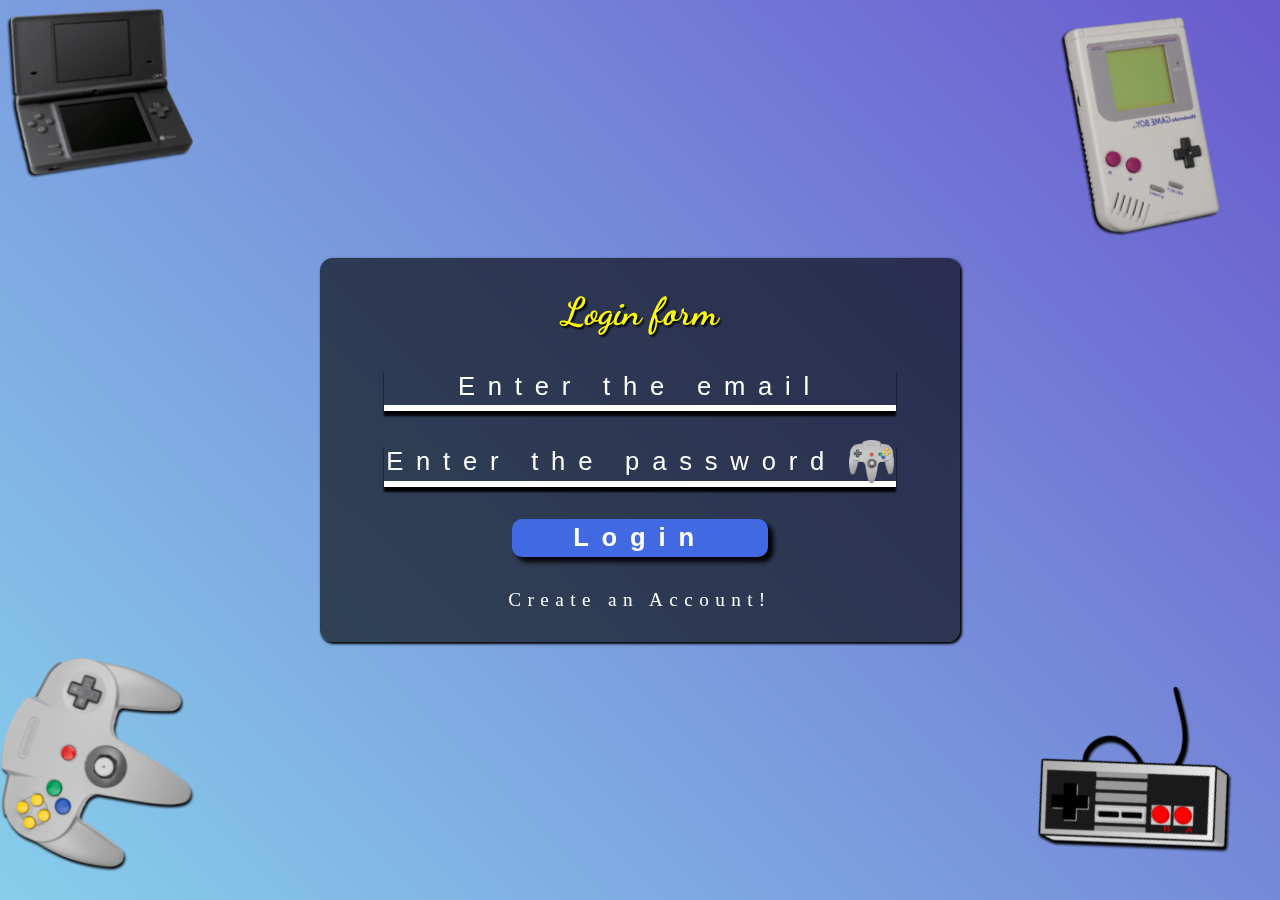
<file: watch_store_project/index.html>
<!DOCTYPE html>
<html lang="en">
<head>
    <meta charset="UTF-8">
    <meta name="viewport" content="width=device-width, initial-scale=1.0">
    <title>Document</title>
    <link rel="stylesheet" href="./watch_store/CSS/index.css">
</head>
<body>
    <div id="containerBgImg">
        <img class="shoes" id="shoe1" src="./watch_store/Assests/images/Nintend 1.png" alt="">
        <img class="shoes" id="shoe2" src="./watch_store/Assests/images/nontend2.png" alt="">
        <img class="shoes" id="shoe3" src="./watch_store/Assests/images/nintend3.png" alt="">
        <img class="shoes" id="shoe4" src="./watch_store/Assests/images/ninten4.png" alt="">
    </div>
    <div id="loginContainer">
        <h1 id="loginHeading">Login form</h1>
        <input type="email" id="email" placeholder="Enter the email">
        <div id="passContainer">
            <input type="password" id="pass" placeholder="Enter the password">
            <img id="passVis" src="./watch_store/Assests/images/nintend3.png" alt="">
        </div>
        <a href="/watch_store/Html/home.html" class="anchorButton"> 
            <input type="button" id="login" value="Login">
        </a>
        <a href="./watch_store/Html/signup.html">Create an Account!</a>
    </div>
</body>
</html>
</file>
<file: watch_store_project/watch_store/CSS/index.css>
@import url(https://fonts.googleapis.com/css2?family=Dancing+Script:wght@400..700&display=swap);
*{
    padding: 0px;
    margin: 0px;
}
body{
    width: 100%;
    height: 100vh;
    /* background-image: linear-gradient(45deg, magenta, violet); */
    background-image: linear-gradient(45deg, #87CEEB, #6A5ACD);
    /* background-image: linear-gradient(45deg, #FFD700, #FF6347); */
    /* background-image: linear-gradient(45deg, #2E8B57, #3CB371); */
    /* background-image: linear-gradient(45deg, #FF6F61, #FFA07A); */
    /* background-image: linear-gradient(45deg, #FFB6C1, #ADD8E6); */





    display: flex;
    justify-content: center;
    align-items: center;
}
#containerBgImg{
    width: 100%;
    height: 100vh;
    position: absolute;
    z-index: -1;
    overflow: hidden;
}
.shoes{
    width: 200px;
}
#shoe1{
    position: absolute;
    transform: rotate(10deg) rotateY(180deg);
    filter: drop-shadow(2px 2px 1px black);
    animation: shoe1 10s infinite both alternate ease-in-out;
}
#shoe2{
    position:absolute;
    right: 3vw;
    transform: rotate(10deg) rotateY(180deg);
    filter: drop-shadow(2px 2px 1px black);
      animation: shoe2 15s infinite both reverse ease-in;
}
#shoe3{
    position: absolute;
    bottom: 3vw;
    transform: rotate(-70deg) rotateY(180deg);
    filter: drop-shadow(2px 2px 1px black);
    animation: shoe3 20s infinite both alternate-reverse linear;
}
#shoe4{
    position: absolute;
    bottom: 3vw;
    right: 3vw;
    transform: rotate(15deg) rotateY(0deg);
    filter: drop-shadow(2px 2px 1px black);
    animation: shoe2 20s infinite both alternate-reverse linear;
}
@keyframes shoe1 {
    0%{
        transform: translate(0px ,0px) rotateY(180deg);
    }
    25%{
        transform: translate(400px ,200px) rotateY(180deg);
    }
    50%{
        transform: translate(600px ,-150px) rotateY(180deg);
    }
    75%{
        transform: translate(0px,650px) rotateY(180deg);
    }
    100%{
        transform: translate(600px ,650px) rotateY(180deg);
    }
}
@keyframes shoe2 {
    0%{
        transform: translate(0px ,0px) rotateY(180deg);
    }
    25%{
        transform: translate(-400px ,200px) rotateY(180deg);
    }
    50%{
        transform: translate(-600px ,-150px) rotateY(180deg);
    }
    75%{
        transform: translate(0px,450px) rotateY(180deg);
    }
    100%{
        transform: translate(100px ,350px) rotateY(180deg);
    }
}
@keyframes shoe3 {
    0%{
        transform: translate(0px ,0px) rotateY(180deg);
    }
    25%{
        transform: translate(400px ,-200px) rotateY(180deg);
    }
    50%{
        transform: translate(600px ,-150px) rotateY(180deg);
    }
    75%{
        transform: translate(0px,-450px) rotateY(180deg);
    }
    100%{
        transform: translate(100px ,-350px) rotateY(180deg);
    }
}
#loginContainer{
    width: 50vw;
    height: 30vw;
    background-color: rgba(0, 0, 0, 0.625);
    border-radius: 1vw;
    -webkit-backdrop-filter: blur(4px);
    backdrop-filter: blur(4px);
    box-shadow: 0.1vw 0.1vw 0.2vw black;
    display: flex;
    flex-direction: column;
    justify-content: space-evenly;
    align-items: center;
}
#passVis{
    width: 3.5vw;
    cursor: pointer;
    transition: all 0.5s;
}
#passVis:hover{
    transform: rotate(-20deg);
    filter: hue-rotate(125deg);
}
#loginHeading{
    color: yellow;
    text-shadow: 2px 2px 2px black;
    font-family: "Dancing Script", cursive;
  font-optical-sizing: auto;
  font-weight: bold;
  font-size: 3vw;
}
#email,#passContainer{
    width: 80%;
    height: 3vw;
    background-color: transparent;
    border: none;
    outline: none;
    text-align: center;
    border-bottom: 0.5vw solid white;
    color: white;
    letter-spacing: 1vw;
    font-size: 2vw;
    box-shadow: 0px 5px 2px black;
}
#email::placeholder,#pass::placeholder{
    color: white;
    letter-spacing: 1vw;
    font-size: 2vw;
}
#passContainer{
    display: flex;
    justify-content: space-evenly;
    align-items: center;
}
#pass{
    width: 90%;
    height: 100%;
    background-color: transparent;
    border: none;
    outline: none;
    color: white;
    font-size: 2vw;
    letter-spacing: 1vw;
}
#login{
    width: 40%;
    height: 3vw;
    border-radius: 10px;
    box-shadow: 5px 5px 5px black;
    background-color: royalblue;
    border: none;
    outline: none;
    letter-spacing: 1vw;
    font-weight: bold;
    font-size: 2vw;
    color: white;
}
#login:hover{
    animation: button 0.5s 1 both alternate;
    cursor: pointer;
}
@keyframes button {
    0%,100%{
        transform: rotate(0deg) skew(0deg ,0deg);
    }
    25%{
        transform: rotate(10deg) skew(5deg,10deg);
    }
    50%{
        transform: rotate(-10deg) skew(-5deg,-10deg);
    }
    75%{
        transform: rotate(15deg) skew(7deg,15deg);
    }
}
a{
    color: white;
    text-decoration: none;
    letter-spacing: 0.5vw;
    font-size: 1.5vw;
}
.anchorButton{
    width: 100%;
    display: flex;
    justify-content: center;
}
</file>
